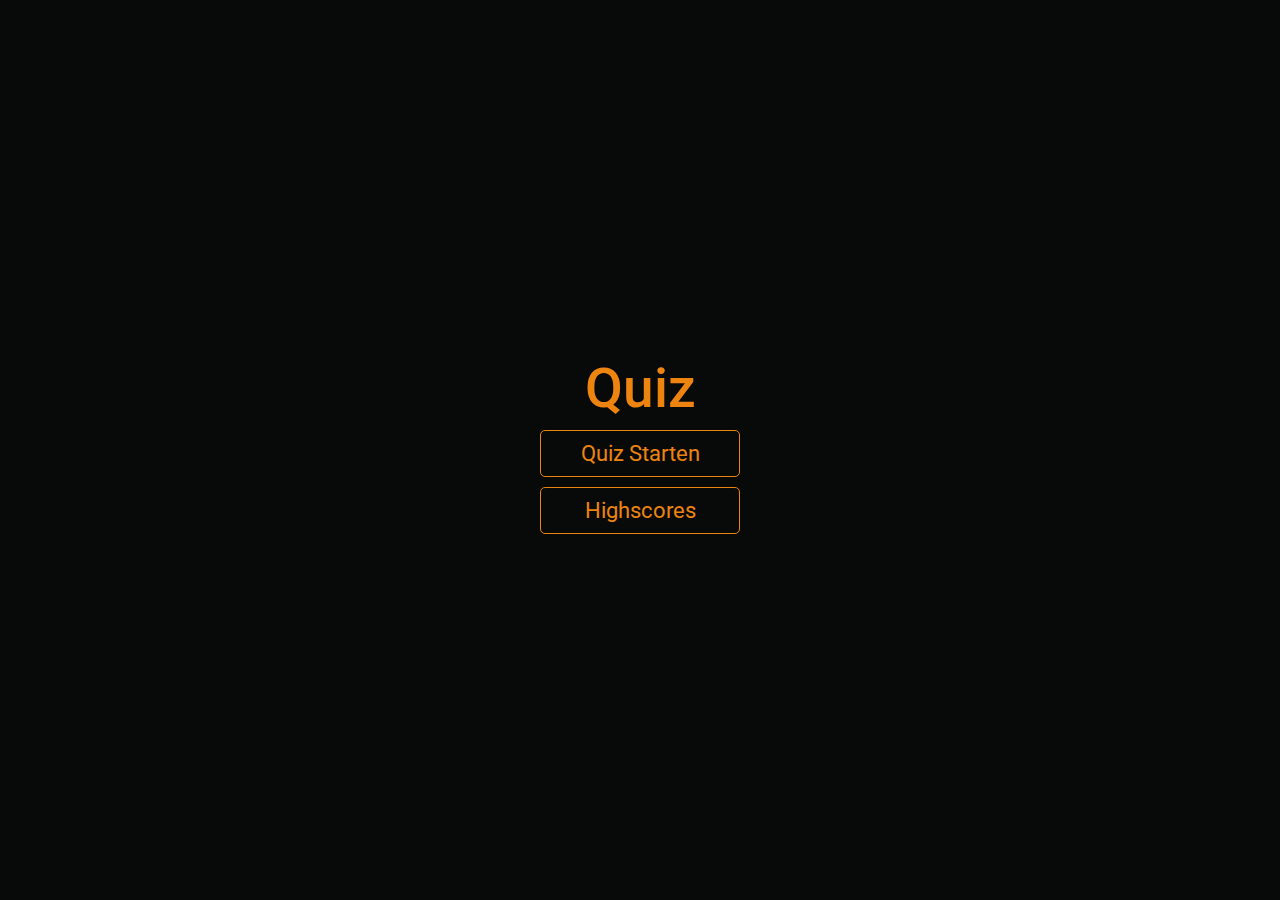
<file: index.html>
<!DOCTYPE html>
<html lang="en">

<head>
    <meta charset="UTF-8">
    <meta http-equiv="X-UA-Compatible" content="IE=edge">
    <meta name="viewport" content="width=device-width, initial-scale=1.0">
    <title>Quiz | Home</title>
    <link rel="icon" type="image/x-icon" href="/images/favicon.ico">
    <link rel="stylesheet" href="styles.css">
</head>

<body>

    <div class="container">
        <div id="home" class="flex-column flex-center">
            <h1 class="">Quiz</h1>
            <a class="btn text-center" href="quiz.html">Quiz Starten</a>
            <a class="btn text-center" href="highScores.html">Highscores</a>
        </div>

    </div>



</body>

</html>
</file>
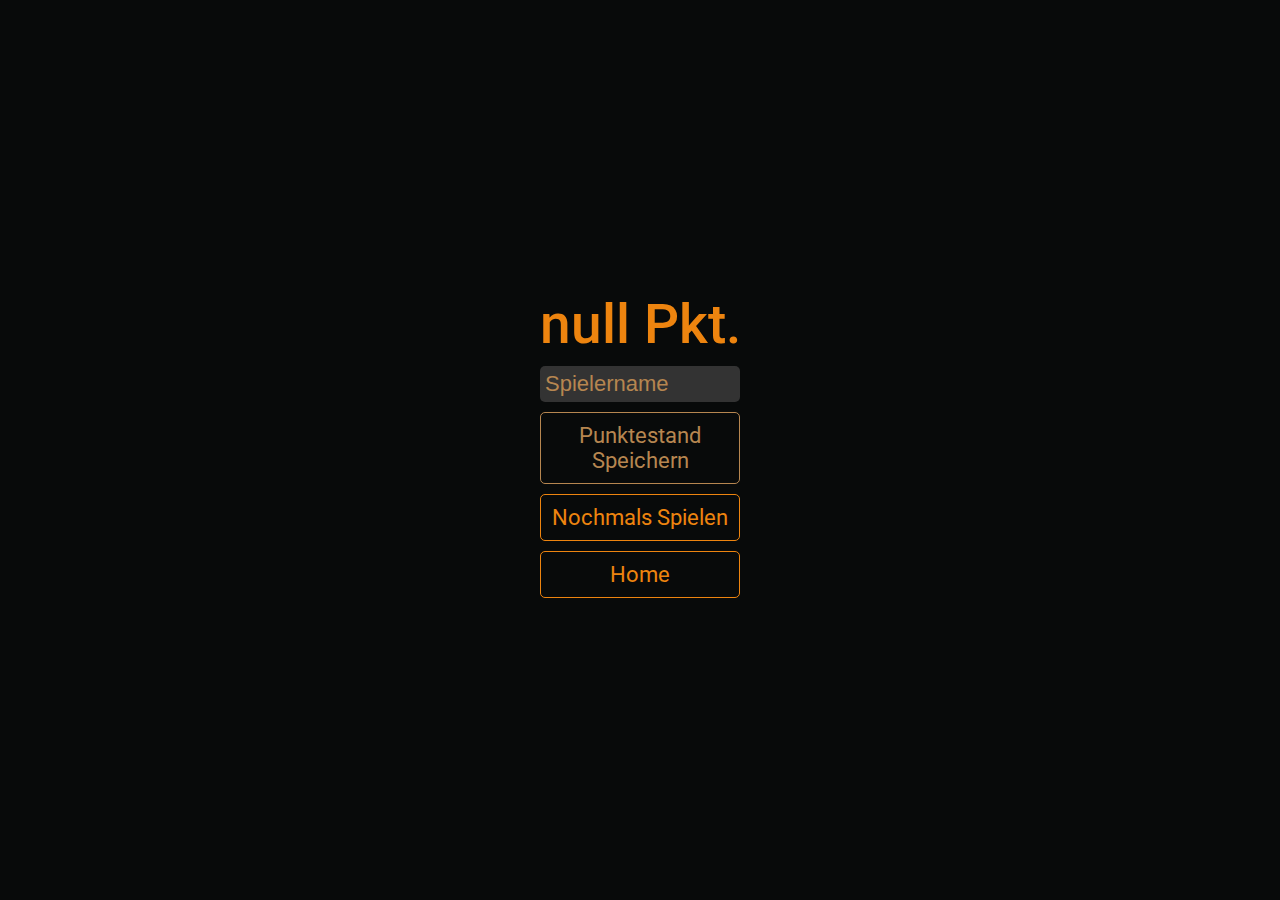
<file: end.html>
<!DOCTYPE html>
<html lang="en">

<head>
    <meta charset="UTF-8">
    <meta http-equiv="X-UA-Compatible" content="IE=edge">
    <meta name="viewport" content="width=device-width, initial-scale=1.0">
    <title>Quiz | Ende</title>
    <link rel="icon" type="image/x-icon" href="/images/favicon.ico">
    <link rel="stylesheet" href="styles.css">

</head>

<body>
    <div class="container">
        <div id="end" class="flex-center flex-column">
            <h1 id="finalScore">0</h1>

            <form action="">
                <input type="text" id="username" name="username" placeholder="Spielername">
                <button type="submit" class="btn" id="saveScoreBtn" disabled>Punktestand Speichern</button>

            </form>
            <a href="quiz.html" class="btn text-center">Nochmals Spielen</a>
            <a href="/" class="btn text-center ">Home</a>
        </div>
    </div>
    <script src="end.js"></script>
</body>

</html>
</file>
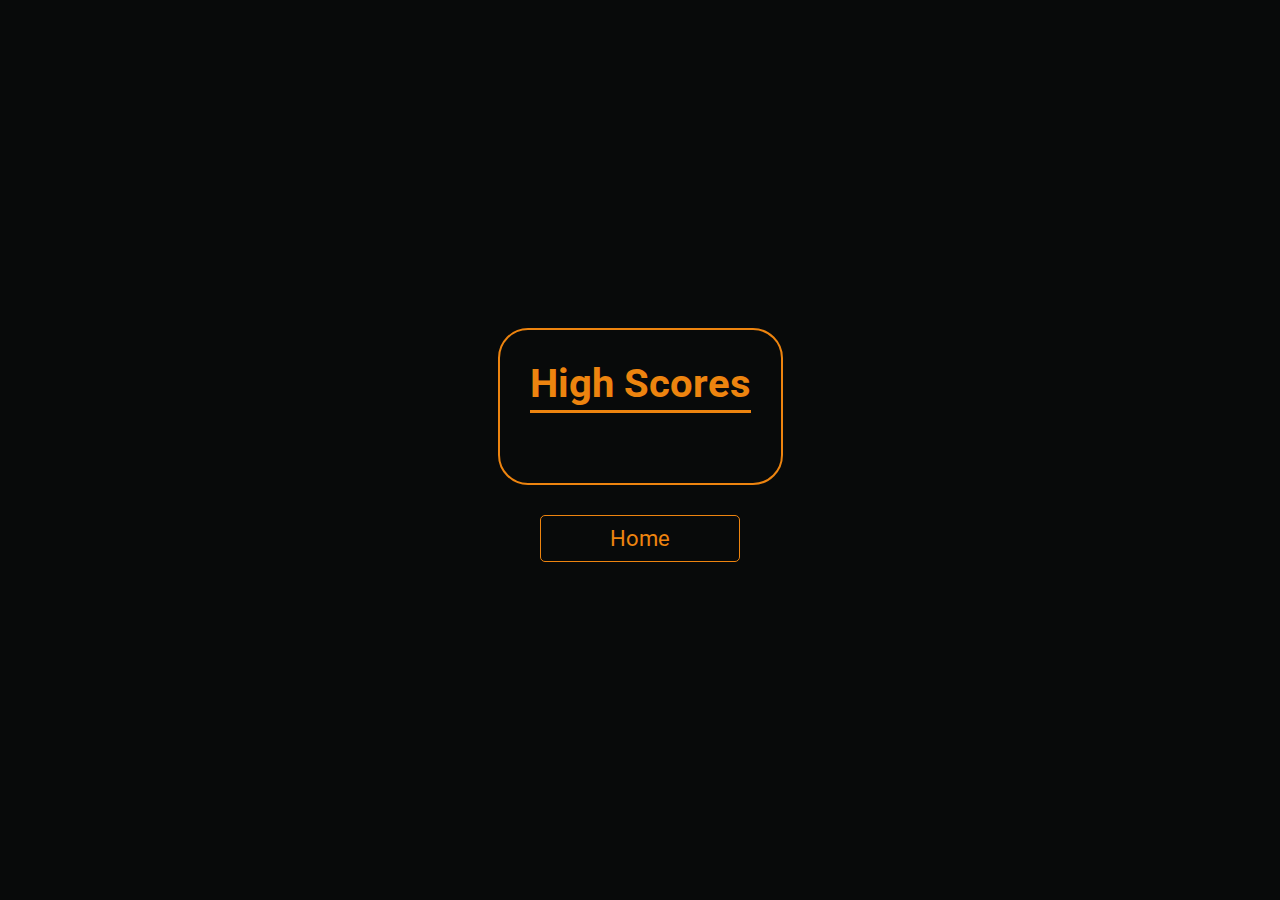
<file: highScores.html>
<!DOCTYPE html>
<html lang="en">

<head>
    <meta charset="UTF-8">
    <meta http-equiv="X-UA-Compatible" content="IE=edge">
    <meta name="viewport" content="width=device-width, initial-scale=1.0">
    <title>Quiz | Highscores</title>
    <link rel="icon" type="image/x-icon" href="/images/favicon.ico">
    <link rel="stylesheet" href="styles.css">
    <link rel="stylesheet" href="highScores.css">
</head>

<body>

    <div class="container">
        <div class="flex-center flex-column">
            <div id="highScores" class="flex-center flex-column">
                <h2 id="highScoreTitle">High Scores</h2>
                <ul id="highScoresList" class=""></ul>
            </div>
            <a href="/index.html" class="btn text-center">Home</a>
        </div>
    </div>


    <script src="highScores.js"></script>
</body>

</html>
</file>
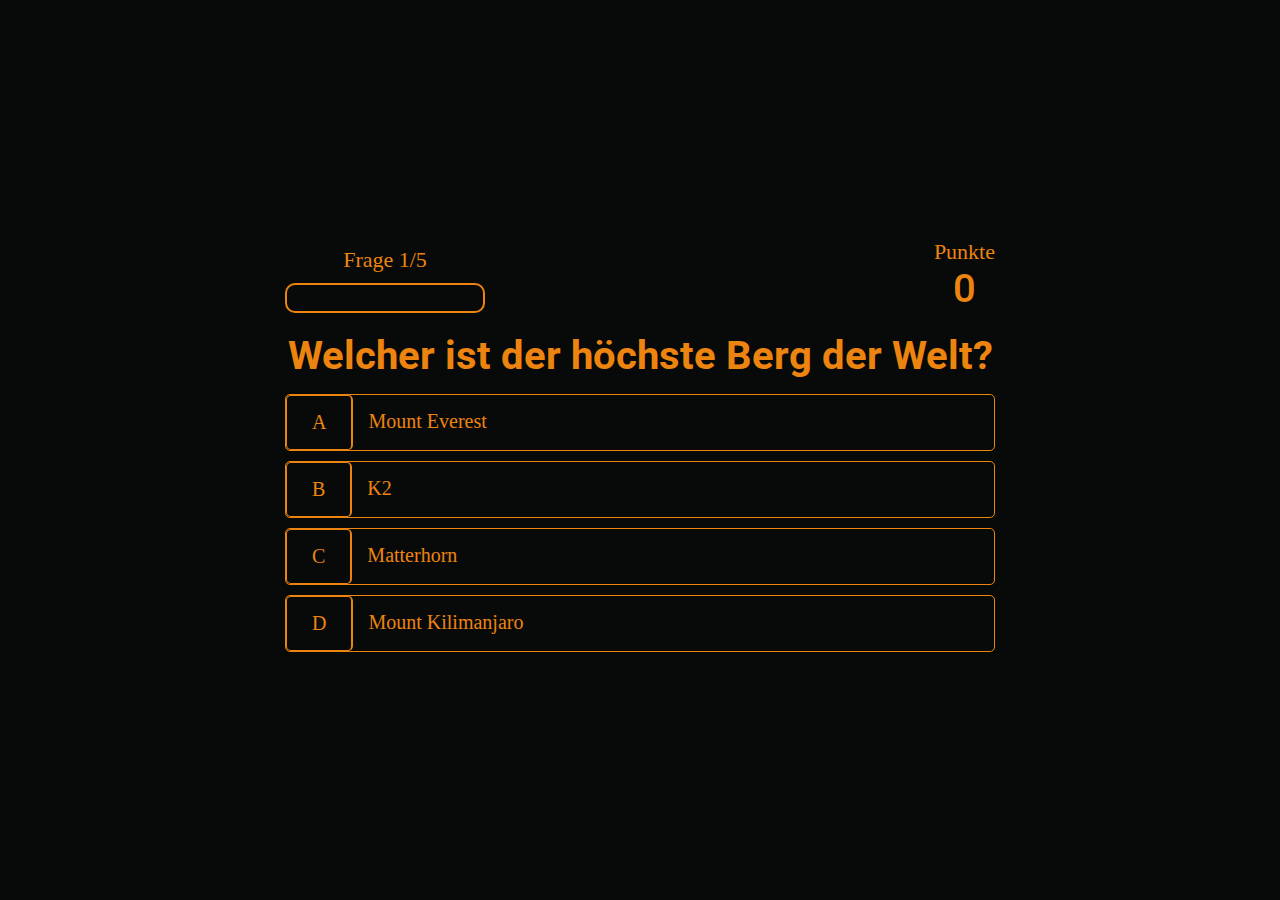
<file: quiz.html>
<!DOCTYPE html>
<html lang="en">

<head>
    <meta charset="UTF-8">
    <meta http-equiv="X-UA-Compatible" content="IE=edge">
    <meta name="viewport" content="width=device-width, initial-scale=1.0">
    <title>Quiz</title>
    <link rel="icon" type="image/x-icon" href="/images/favicon.ico">
    <link rel="stylesheet" href="styles.css">
    <link rel="stylesheet" href="quiz.css">
</head>

<body>


    <div class="container">

        <div id="quiz flex-center flex-column">
            <div id="hud">
                <div id="hud-counter">
                    <p class="hud-info" id="progress">Fortschritt</p>
                    <div id="progressbar">
                        <div id="fill-progressbar">
                        </div>
                    </div>
                </div>
                <div id="hud-score">
                    <p class="hud-info">Punkte</p>
                    <h1 class="hud-main-text" id="score">0</h1>
                </div>

            </div>
            <div id="quizcard" class="flex-center flex-column">
                <h2 id="question"></h2>
                <div class="choice-container">
                    <p class="choice-prefix">A</p>
                    <p class="choice-answer" data-number="1">Auswahl 1</p>
                </div>
                <div class="choice-container">
                    <p class="choice-prefix">B</p>
                    <p class="choice-answer" data-number="2">Auswahl 2</p>
                </div>
                <div class="choice-container">
                    <p class="choice-prefix">C</p>
                    <p class="choice-answer" data-number="3">Auswahl 3</p>
                </div>
                <div class="choice-container">
                    <p class="choice-prefix">D</p>
                    <p class="choice-answer" data-number="4">Auswahl 4</p>
                </div>

            </div>
        </div>
    </div>



    <script src="quiz.js"></script>
</body>

</html>
</file>
<file: styles.css>
@import url('https://fonts.googleapis.com/css2?family=Open+Sans&family=Roboto:wght@300;500;700&display=swap');

:root {
    font-size: 62.5%;
    background-color: #080a0a;
}

* {
    box-sizing: border-box;

    margin: 0;
    padding: 0;
    color: #ed840f;
}




.container {
    width: 100vw;
    height: 100vh;
    display: flex;
    max-width: 75rem;
    justify-content: center;
    align-items: center;
    margin: 0 auto;
    padding: 2rem;
}

.container>* {
    width: 100%;
}


.flex-column {
    display: flex;
    flex-direction: column;
}

.flex-center {
    justify-content: center;
    align-items: center;
}

.justify-center {
    justify-content: center;
}

.text-center {
    text-align: center;
}

.hidden {
    display: none;
}

h1,
h2,
h3,
h4 {
    font-family: 'Roboto', sans-serif;
}

h1 {
    font-size: 5.5rem;
    font-weight: 500;
    margin-bottom: 1rem;
}

h2 {
    font-size: 4rem;
    font-weight: 700;
    margin-bottom: 1.5rem;
}

.btn {
    font-size: 2.2rem;
    font-family: 'Roboto', sans-serif;
    text-decoration: none;
    border: 0.1rem solid #ed840f;
    margin-bottom: 1rem;
    padding: 1rem 0.3rem;
    width: 20rem;
    background-color: #080a0a;
    border-radius: 0.5rem;
}

.btn[disabled] {
    cursor: pointer;
    border-color: #b68650;
    color: #b68650;
    box-shadow: none;
    transform: none;
}

@media(hover: hover) and (pointer: fine) {
    .btn:hover {
        color: #f4f007;
        border: 0.1rem solid #f4f007;
        cursor: pointer;
        transform: translateY(-0.1rem);
        transition: transform 150ms;
        box-shadow: 0 0.3rem 0.5rem 0 rgba(245, 242, 79, 0.798);
    }

    .btn[disabled]:hover {
        cursor: pointer;
        border-color: #b68650;
        color: #b68650;
        box-shadow: none;
        transform: none;
    }

}



form {
    width: 100%;
    display: flex;
    flex-direction: column;
    align-items: center;
}

input[type="text"] {
    display: block;
    width: 20rem;
    height: auto;
    margin-bottom: 1rem;
    background-color: #333;
    font-size: 2.2rem;
    border: none;
    padding: 0.5rem;
    border-radius: 0.5rem;
}

input[type="text"]::placeholder {
    color: #b68650;
}


/* Anpassung Schriftgröss für kleine Bildschirme */

@media screen and (max-width: 576px) {


    h1 {
        font-size: 4.5rem;
        font-weight: 500;
        margin-bottom: 1rem;
    }

    h2 {
        font-size: 3rem;
        font-weight: 700;
        margin-bottom: 1.5rem;
    }
}
</file>
<file: highScores.css>
/* HighScores */


#highScores {
    border: #ed840f solid 0.2rem;
    padding: 3rem;
    border-radius: 3rem;
    margin-bottom: 3rem;
}

#highScoreTitle {
    margin-bottom: 4rem;
    padding-bottom: 0.3rem;
    border-bottom: #ed840f solid 0.3rem;
}

#highScoresList li {
    list-style: none;
    font-size: 2.2rem;
    margin-bottom: 1rem;
}
</file>
<file: quiz.css>
.choice-container {
    display: flex;
    margin-bottom: 1rem;
    width: 100%;
    font-size: 2rem;
    border: 0.1rem solid #ed840f;
    border-radius: 0.5rem;

}

.choice-prefix {
    border: 0.1rem solid #ed840f;
    border-right: 0.2rem solid #ed840f;
    border-radius: 0.5rem;
    padding: 1.5rem 2.5rem;
}

.choice-answer {
    width: 100%;
    padding: 1.5rem;
}


@media(hover: hover) and (pointer: fine) {

    .choice-container:hover>* {
        color: #f4f007;
        border: 0.1rem solid #f4f007;
        cursor: pointer;
        transform: translateY(-0.1rem);
        transition: transform 150ms;
        box-shadow: 0 0.3rem 0.5rem 0 rgba(245, 242, 79, 0.798);
    }
}


.correct-answer,
.correct-answer>* {
    background: #0fd3236b;
    border: #0fd322, 0fd3236b solid, 0.3rem;
    box-shadow: 0 0.3rem 0.5rem 0 #0fd3236b;
}

.incorrect-answer,
incorrect-answer>* {
    background: #ff0f0fb8;
    border: #ff0f0f, solid, 0.3rem;
    box-shadow: 0 0.3rem 0.5rem 0 #ff0f0fb8;
}


/* hud */
#hud {
    display: flex;
    justify-content: space-between;
    align-items: center;
    margin-bottom: 1rem;
}

#hud-score,
#hud-counter {
    text-align: center;
}

.hud-info {
    font-size: 2.2rem;


}

#score {
    font-size: 4rem;
}

/* PROGRESSBAR */

#progressbar {
    margin-top: 1rem;
    width: 20rem;
    height: 3rem;
    border: #ed840f solid 0.2rem;
    border-radius: 1rem;

}

#fill-progressbar {
    width: 0;
    height: 2.6rem;
    background-color: #ed840f;
    border-color: #ed840f;
    border-radius: 0.7rem;
}
</file>
